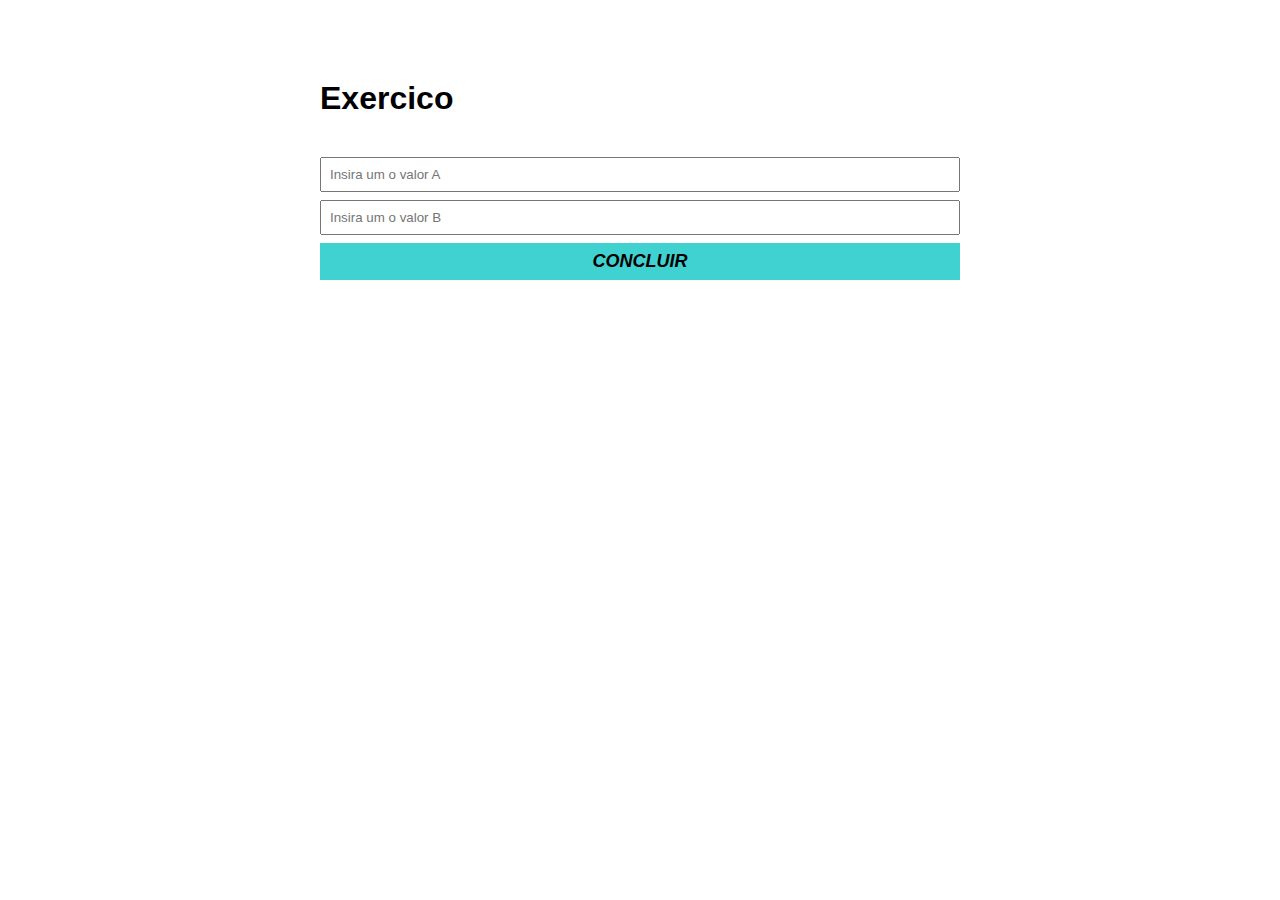
<file: index.html>
<!DOCTYPE html>
<html lang="pt-br">
<head>
    <meta charset="UTF-8">
    <meta http-equiv="X-UA-Compatible" content="IE=edge">
    <meta name="viewport" content="width=device-width, initial-scale=1.0">
    <title>Exercicio Js</title>

    <!--Style CSS-->
    <link rel="stylesheet" href="./main.css" />

</head>
<body>
    <div class="container">
        <h1>Exercico</h1>
        <form id="form-value">
            <input id="campo-a" type="number" required placeholder="Insira um o valor A" />
            <input id="campo-b" type="number" required placeholder="Insira um o valor B" />
            <p class="error-message">
                Valor B tem que ser maior que o valor A
            </p>
            <button id="btn-concluir" type="submit">Concluir</button>
            <p class="success-message"></p>
        </form>
    </div>

    <!--Script JS-->
    <script src="./main.js" defer></script>
    
</body>
</html>
</file>
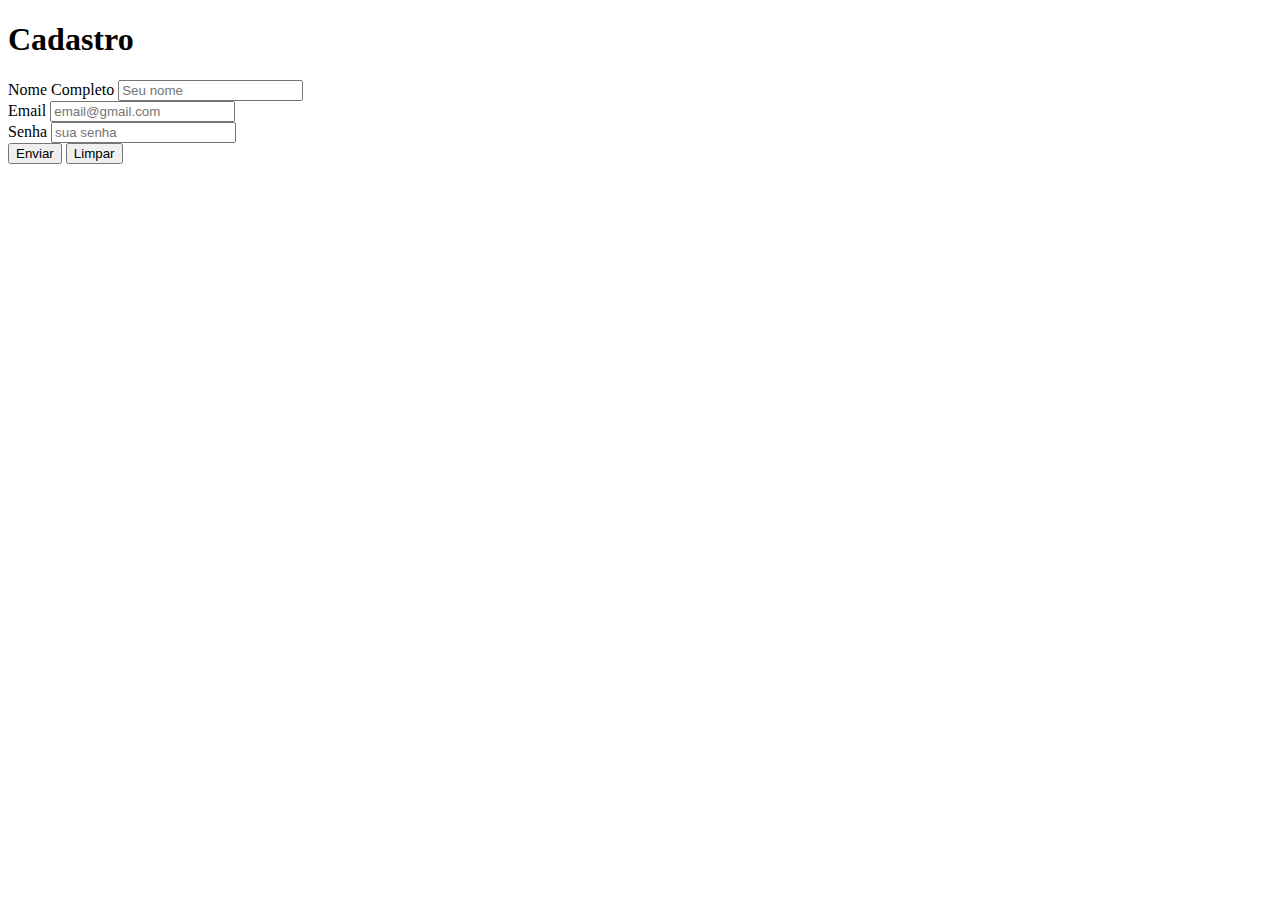
<file: cadastro.html>
<!DOCTYPE html>
<html lang="pt-br">
<head>
    <meta charset="UTF-8">
    <meta http-equiv="X-UA-Compatible" content="IE=edge">
    <meta name="viewport" content="width=device-width, initial-scale=1.0">
    <title>Cadastro</title>
</head>
<body>
    <h1>Cadastro</h1>
    <form>
        <label for="Nome">Nome Completo</label>
        <input type="text" placeholder="Seu nome" id="Nome" /><br />
        <label for="email">Email</label>
        <input type="email" placeholder="email@gmail.com" id="email" /><br />
        <label for="senha">Senha</label>
        <input type="password" placeholder="sua senha" id="senha" /><br />
        <button type="submit">
            Enviar
        </button>
        <button type="reset">
            Limpar
        </button>
    </form>
</body>
</html>
</file>
<file: main.css>
* {
    margin: 0;
    padding: 0;
    box-sizing: border-box;
    font-family: sans-serif;
}

.container {
    margin: 80px auto;
    max-width: 640px;
    width: 100%;
}

form {
    margin-top: 40px;
}

input, button {
    display: block;
    margin-bottom: 8px;
    padding: 8px;
    width: 100%;
}

button {
    background-color:rgb(64, 209, 209);
    border: none;
    text-transform: uppercase;
    font-weight: bold;
    font-size: 18px;
    font-style: italic;
    cursor: pointer;
}

button:hover {
    background-color: rgb(142, 235, 235);
}

.success-message {
    background-color: rgb(142, 235, 235);
    padding: 16px;
    display: none;
}

.error-message {
    font-size: 12px;
    padding: 8px;
    background-color: rgb(230, 59, 59);
    color: #fff;
    margin-bottom: 8px;
    display: none;
}

input.error {
    color: red;
    border-color: red;
    outline-color: red;
}
</file>
